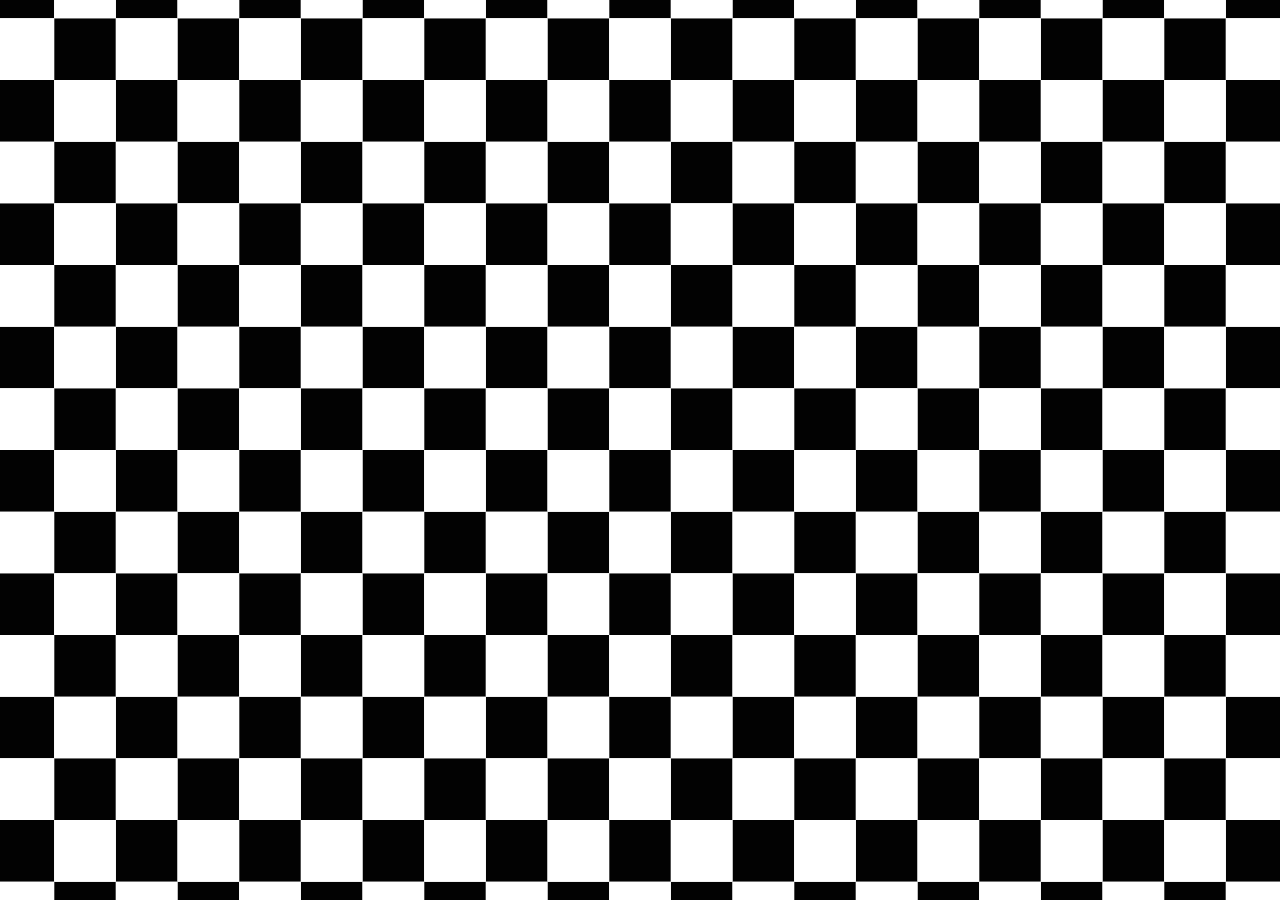
<file: views/index.html>
<!DOCTYPE html>
<html>
<head>
    <title>Soda POP!</title>
    <link rel="stylesheet" type="text/css" href="/public/style.css">
    <meta name="viewport" content="width=device-width, height=device-height, initial-scale=1, maximum-scale=1, user-scalable=no">
</head>
<body>
  <div id="playable-area"></div>
  <script type="module" src="/public/index.js"></script>
</body>
</html>
</file>
<file: public/style.css>
html,
body {
	height: 100%;
	margin: 0;
	background-color: black;
	font-family: 'Varela Round', Arial, Helvetica, sans-serif;
	font-size: 12px;
	cursor: default;
}

body {
	display: flex;
	align-items: center;
	justify-content: center;
	background-color: white;
	background-image: url("resources/CheckerBoardSeemlessPattern.svg");
	background-size: 370px;
	background-position: center center;
}

div {
	animation-play-state: inherit;
}

button {
	position: relative;
	z-index: 100;
	display: flex;
	justify-content: center;
	align-items: center;
	background-color: #ff00dd;
	min-width: 80px;
	height: 30px;
	border: solid 1px black;
	border-radius: 10px;
	cursor: pointer;
	font-size: 18px;
	font-weight: bold;
}

#soda {
	height: 710px;
	position: absolute;
	top: -65px;
	filter: drop-shadow(0 3px 2px rgba(0, 0, 0, 0.5));
}

#logo {
	height: 100px;
	position: absolute;
	z-index: 1;
	left: 30px;
	top: 4px;
	filter: drop-shadow(0 3px 2px rgba(0, 0, 0, 0.5));
}

#game {
	position: relative;
	display: flex;
	flex-direction: column;
	align-items: center;
	width: 320px;
	height: 667px;
	padding: 0 20px;
	box-sizing: border-box;
	border-radius: 10px;
}

#playable-area {
	position: absolute;
	top: 166px;
	width: 210px;
	height: 420px;
	margin: 0 auto;
	border-radius: 10px;
	overflow: hidden;
	cursor: pointer;
}

#score {
	position: absolute;
	top: 94px;
	z-index: 15;
	margin: 0;
	width: 140px;
	font-size: 24px;
	font-weight: bolder;
	text-align: center;
	color: #009ddb;
	background-color: white;
	border: 1px solid black;
	border-radius: 10px;
	box-shadow: 0 3px 2px rgba(0, 0, 0, 0.5);
}

#health-bar {
	position: absolute;
	z-index: 15;
	top: 153px;
	width: 140px;
	height: 10px;
	border: solid 1px black;
	border-radius: 10px;
	overflow: hidden;
	background-color: black;
	box-shadow: 0 3px 2px rgba(0, 0, 0, 0.5);
}

#health {
	position: absolute;
	left: 0;
	top: 0;
	height: 100%;
	width: 100%;
	background-color: red;
}

#level-name {
	margin: 0 15px 5px 15px;
	font-size: 18px;
	font-weight: bold;
}

#controls {
	display: flex;
  flex-direction: column;
  align-items: center;
	position: absolute;
	bottom: 0;
	width: 210px;
	margin: 0;
	padding: 5px;
	font-size: 24px;
	text-align: center;
	color: black;
	background-color: white;
	border: solid 1px black;
	border-radius: 10px;
	filter: drop-shadow(0 3px 3px rgba(0, 0, 0, 0.85));
}

#play-again-btn {
	display: none;
}

#next-level-btn {
	display: none;
}

#modal {
	position: absolute;
	z-index: 99;
	min-width: 150px;
	padding: 15px;
	border: solid 2px black;
	border-radius: 10px;
	filter: drop-shadow(0 3px 3px rgba(0, 0, 0, 0.85));
	background-color: white;
}

#modal .title {
	margin: 0 15px;
	font-size: 2em;
	font-weight: bold;
	text-align: center;
	text-transform: uppercase;
}

.bubble {
	font-size: 16px;
	font-weight: bold;
	position: absolute;
	display: flex;
	justify-content: center;
	align-items: center;
	padding: 5px;
	border: solid 1px black;
	border-radius: 50%;
	background: white;
	opacity: 92%;
	transition: transform 100ms linear;
}

.button-container {
	display: flex;
	flex-direction: column;
	align-items: center;
}

.button-container button {
	margin-top: 6px;
}

.popped {
	transform: scale(0.15);
}

.blink {
	animation: blink 3s linear infinite;
}

.hidden {
	display: none;
}

.paused {
	animation-play-state: paused;
}

@keyframes blink{
	0%{
		opacity: 1;
	}
	50%{
		opacity: 0;
	}
	100%{
		opacity: 1;
	}
}

@keyframes rise {
	from {
		top: 400px;
	}
	to {
		top: 0px;
	}
}
</file>
